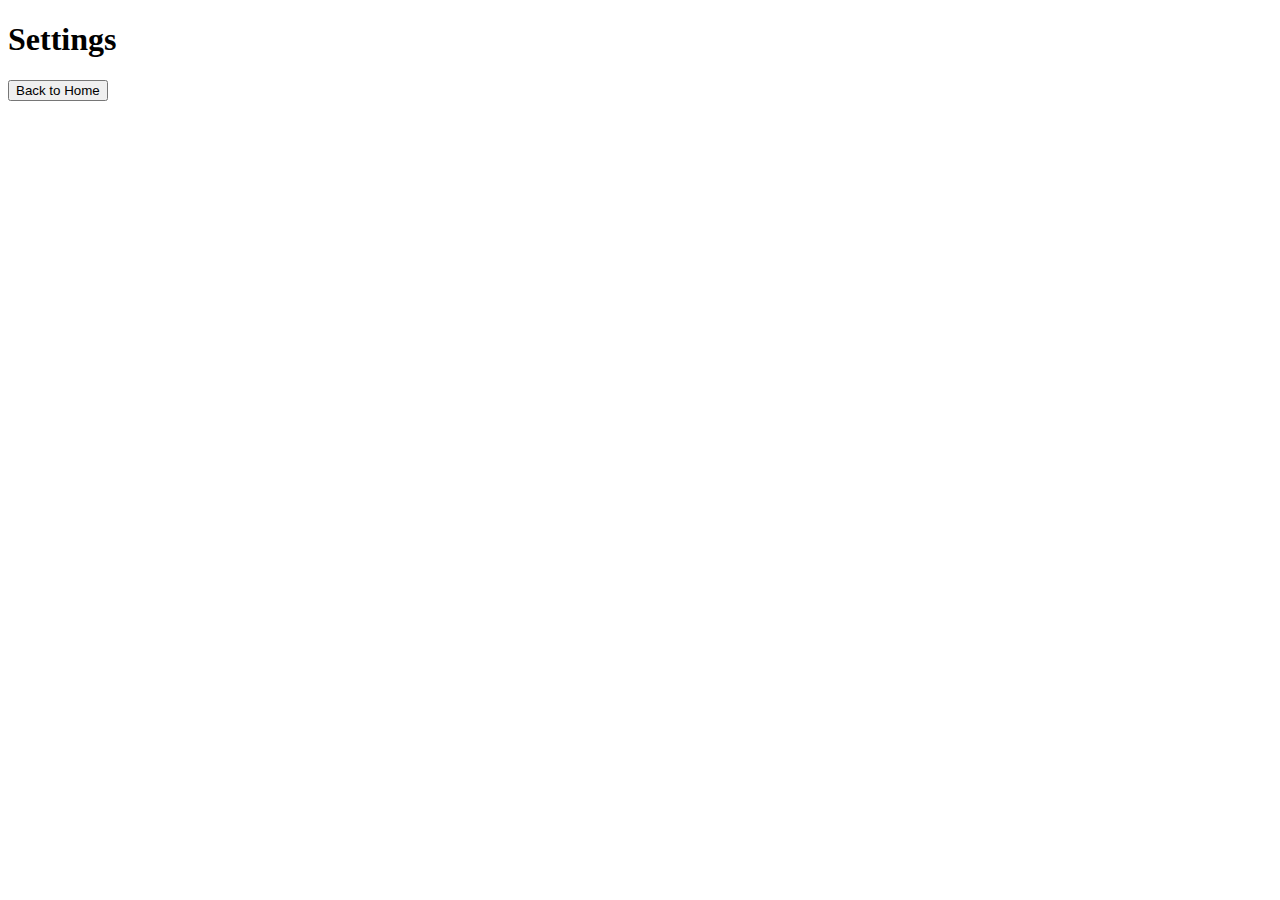
<file: routes/settings/settings.html>
<!DOCTYPE html>
<html lang="en">
<head>
    <meta charset="UTF-8">
    <meta name="viewport" content="width=device-width, initial-scale=1.0">
    <title>Settings</title>
</head>
<body>
    <h1>Settings</h1>
    <button onclick="window.location.href='/'">Back to Home</button>
</body>
</html>
</file>
